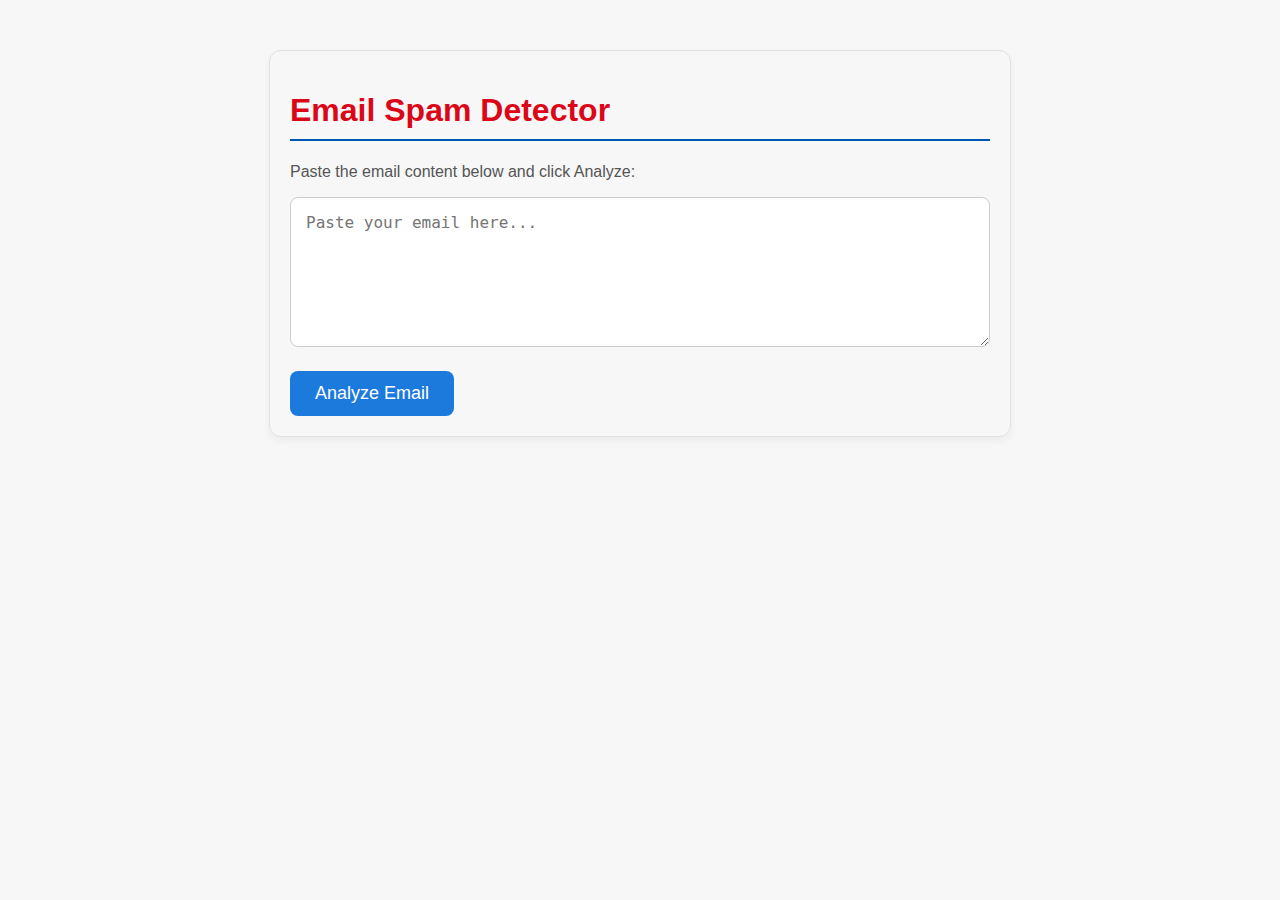
<file: index.html>
<!DOCTYPE html>
<html lang="en">
<head>
    <meta charset="UTF-8">
    <title>Email Spam Detector Demo</title>
    <link rel="stylesheet" href="style.css"> 
</head>
<body>
    <h1>Email Spam Detector</h1>
    <p>Paste the email content below and click Analyze:</p>
    
    <textarea id="email-text" placeholder="Paste your email here..."></textarea>
    <button onclick="analyzeEmail()">Analyze Email</button>
    
    <div id="result"></div>

    <script src="script.js"></script> 
</body>
</html>
</file>
<file: style.css>
/* style.css */

/* --- GENERAL LAYOUT --- */
body {
    font-family: 'Arial', sans-serif;
    max-width: 700px;
    margin: 50px auto;
    padding: 20px;
    border: 1px solid #e0e0e0;
    border-radius: 12px;
    box-shadow: 0 4px 8px rgba(0, 0, 0, 0.05);
    background-color: #f7f7f7;
}

h1 {
    color: #db0719;
    border-bottom: 2px solid #0056b3;
    padding-bottom: 10px;
}

p {
    color: #555;
}

/* --- INPUTS & BUTTONS --- */
textarea {
    width: 100%;
    height: 150px;
    margin-bottom: 20px;
    padding: 15px;
    border: 1px solid #ccc;
    border-radius: 8px;
    box-sizing: border-box; /* Includes padding in the width */
    font-size: 16px;
    resize: vertical;
}

button {
    padding: 12px 25px;
    background-color: #0b6fdaec;
    color: white;
    border: none;
    border-radius: 8px;
    cursor: pointer;
    font-size: 18px;
    transition: background-color 0.3s;
}

button:hover {
    background-color: #307bccbe;
}

/* --- RESULT DISPLAY --- */
#result {
    margin-top: 30px;
    padding: 20px;
    border-radius: 8px;
    font-weight: bold;
    font-size: 18px;
    border-left: 5px solid;
    display: none; /* Hidden by default until prediction is made */
}

/* --- SPECIFIC PREDICTION STYLES --- */
.spam {
    background-color: #fddddd; /* Light red */
    color: #a00000; /* Darker red text */
    border-color: #a00000;
}

.ham {
    background-color: #ddfdd9; /* Light green */
    color: #006000; /* Darker green text */
    border-color: #006000;
}
</file>
